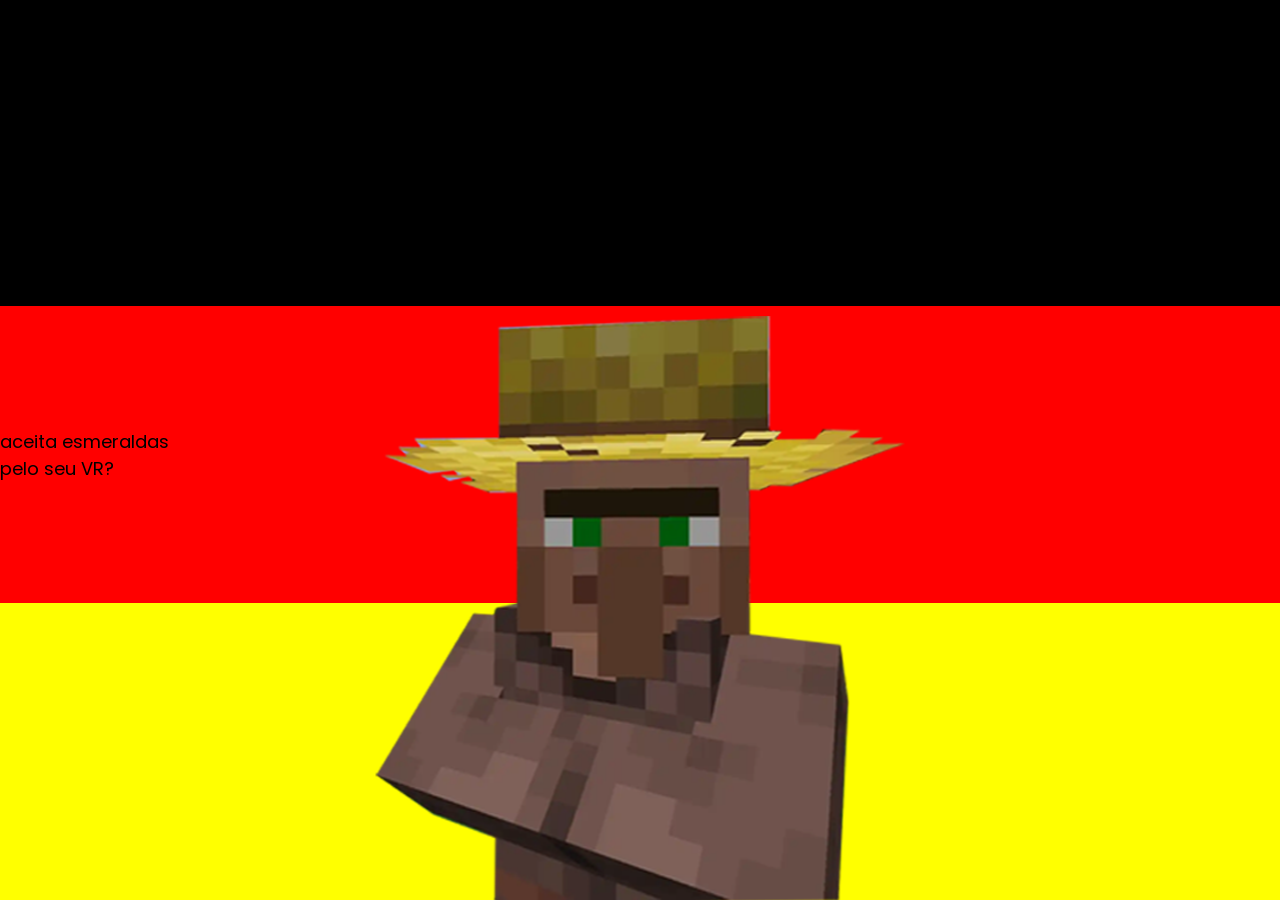
<file: primeira-bateria/index.html>
<!DOCTYPE html>
<html lang="pt-br">
  <head>
    <meta charset="UTF-8" />
    <meta name="viewport" content="width=device-width, initial-scale=1.0" />
    <link rel="stylesheet" href="styles.css" />
    <link rel="preconnect" href="https://fonts.googleapis.com" />
    <link rel="preconnect" href="https://fonts.gstatic.com" crossorigin />
    <link
      href="https://fonts.googleapis.com/css2?family=Poppins:ital,wght@0,100;0,200;0,300;0,400;0,500;0,600;0,700;0,800;0,900;1,100;1,200;1,300;1,400;1,500;1,600;1,700;1,800;1,900&display=swap"
      rel="stylesheet"
    />
    <title>Dev in The Dark</title>
  </head>

  <body>
    <!--Escreva a partir daqui-->
    <div class="preto" ></div>
    <div class="vermelho"><p class="text">aceita esmeraldas <br /> pelo seu VR?</p></div>
    <div class="amarelo"></div>
    <img src="./villager.png" alt="" class="image">
  </body>
</html>
</file>
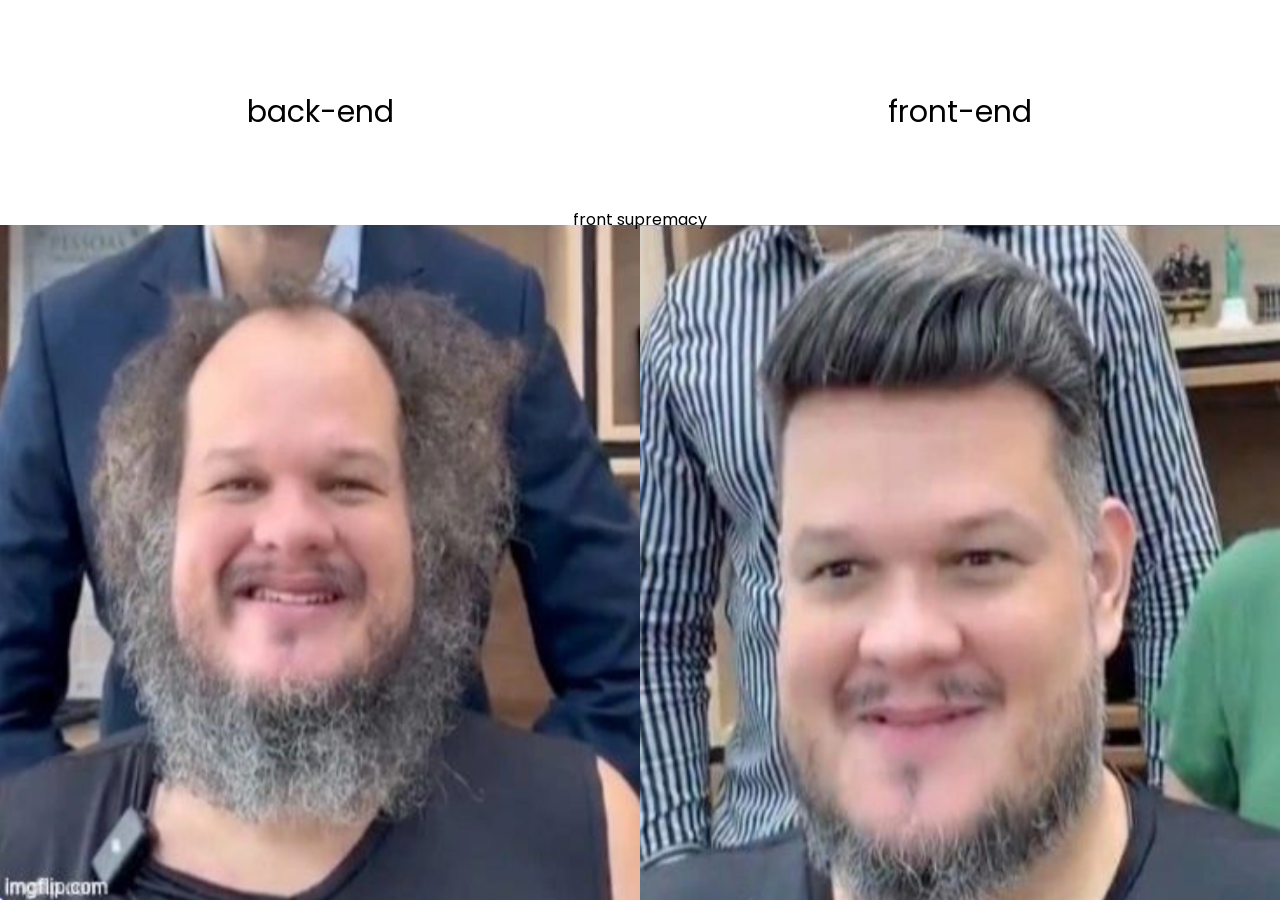
<file: segunda-bateria/index.html>
<!DOCTYPE html>
<html lang="pt-br">
  <head>
    <meta charset="UTF-8" />
    <meta name="viewport" content="width=device-width, initial-scale=1.0" />
    <link rel="stylesheet" href="styles.css" />
    <link rel="preconnect" href="https://fonts.googleapis.com" />
    <link rel="preconnect" href="https://fonts.gstatic.com" crossorigin />
    <link
      href="https://fonts.googleapis.com/css2?family=Poppins:ital,wght@0,100;0,200;0,300;0,400;0,500;0,600;0,700;0,800;0,900;1,100;1,200;1,300;1,400;1,500;1,600;1,700;1,800;1,900&display=swap"
      rel="stylesheet"
    />
    <title>Dev in The Dark</title>
  </head>

  <body>
    <!--Escreva a partir daqui-->
    <p class="sub">front supremacy</p>
    <div class="esquerda">
      <div class="eheader">
        back-end
      </div>
      <img src="./back.png" alt="" class="img">
    </div>
    <div class="direita">
      <div class="dheader">
        front-end
      </div>
      <img src="./front.png" alt="" class="img">
    </div>
  </body>
</html>
</file>
<file: primeira-bateria/styles.css>
* {
  /* Recomendo não alterar nada aqui dentro */
  font-family: 'Poppins', sans-serif;
  margin: 0;
  padding: 0;
  border: 0;
  box-sizing: border-box;
}

:root {
  /* Recomendo não alterar nada aqui dentro, só adicionar */
  --yellow: yellow;
  --red: red;
  --black: black;
}

body {
  height: 100vh;
  width: 100%;
  position: relative;
  display: flex;
  flex-direction: column;
}

/* Escreva a partir daqui */
.preto {
  height: 34vh;
  width: 100%;
  display: flex;
  background-color: black;
}
.vermelho {
  height: 33vh;
  width: 100%;
  display: flex;
  flex-direction: row;
  align-items: center;
  background-color: red;
  justify-content: start;
  color: black;
}
.text {
  display: flex;
  color: black;
  font-size: large;
}
.amarelo {
  height: 33vh;
  width: 100%;
  display: flex;
  background-color: yellow;
}

.image {
  position: absolute;
  left: 50%;
  bottom: 0px;
  transform: translateX(-50%);
}
</file>
<file: segunda-bateria/styles.css>
* {
  /* Não altere nada aqui dentro */
  font-family: 'Poppins', sans-serif;
  margin: 0;
  padding: 0;
  border: 0;
  box-sizing: border-box;
}

:root {
  /* Recomendo não alterar nada aqui dentro, só adicionar */
  --white: white;
  --black: black;
}

body {
  height: 100vh;
  width: 100%;
  display: flex;
  flex-direction: row;
  position: relative;
  color: black !important;
}

/* Escreva a partir daqui */

.esquerda {
  width: 50%;
  height: 100vh;
  display: flex;
  flex-direction: column;
  background-color: white;
}

.eheader {
  height: 25vh;
  width: 100%;
  background-color: white;
  color: black;
  display: flex;
  align-items: center;
  justify-content: center;
  text-align: center;
  font-size: 30px;
}

.sub {
  position: absolute;
  color: black;
  top: 23%;
  left: 50%;
  transform: translateX(-50%);
}

.img {
  width: 100%;
  height: 75vh;
  display: flex;
}


.direita {
  width: 50%;
  height: 100vh;
  background-color: white;
  display: flex;
  flex-direction: column;
}

.dheader {
  height: 25vh;
  width: 100%;
  background-color: white;
  color: black;
  display: flex;
  align-items: center;
  justify-content: center;
  text-align: center;
  font-size: 30px;
}
</file>
